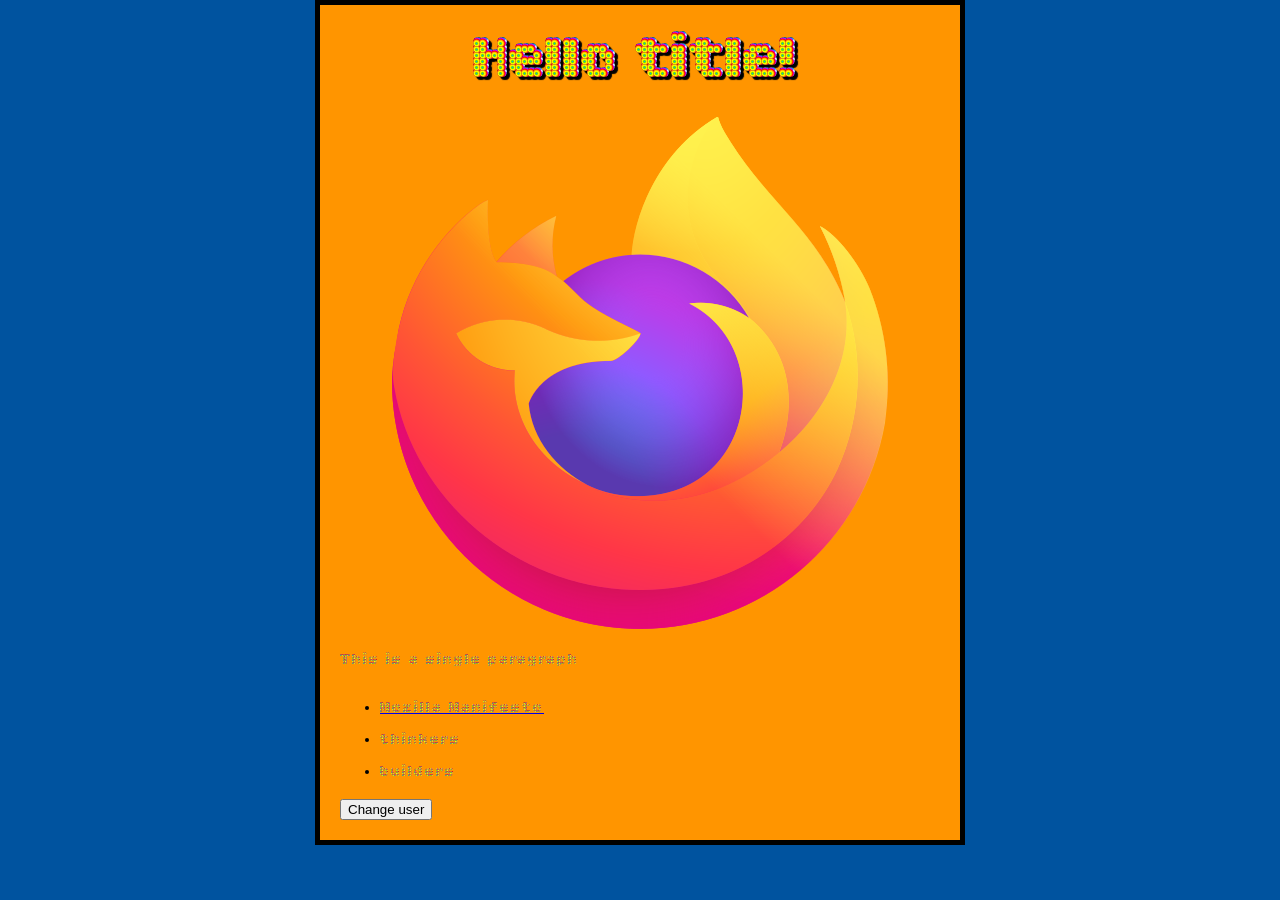
<file: first-website/index.html>
<!doctype html>
<html lang="en-US">
  <head>
    <meta charset="utf-8" />
    <meta name="viewport" content="width=device-width" />
    <title>My test page</title>

    <link href="styles/style.css" rel="stylesheet" />

    <link rel="preconnect" href="https://fonts.googleapis.com" />
    <link rel="preconnect" href="https://fonts.gstatic.com" crossorigin />
    <link
      href="https://fonts.googleapis.com/css2?family=Bitcount+Prop+Double+Ink:wght@100..900&display=swap"
      rel="stylesheet"
    />

    <script async src="scripts/main.js"></script>
  </head>
  <body>
    <h1>Hello title!</h1>
    <img
      src="images/firefox-icon.png"
      alt="The Firefox logo: a flaming fox surrounding the Earth."
    />
    <p>This is a single paragraph</p>
    <ul>
      <li>
        <a href="https://www.mozilla.org/en-US/about/manifesto/">
          Mozilla Manifesto
        </a>
      </li>
      <li>thinkers</li>
      <li>builders</li>
    </ul>
    <button>Change user</button>
  </body>
</html>
</file>
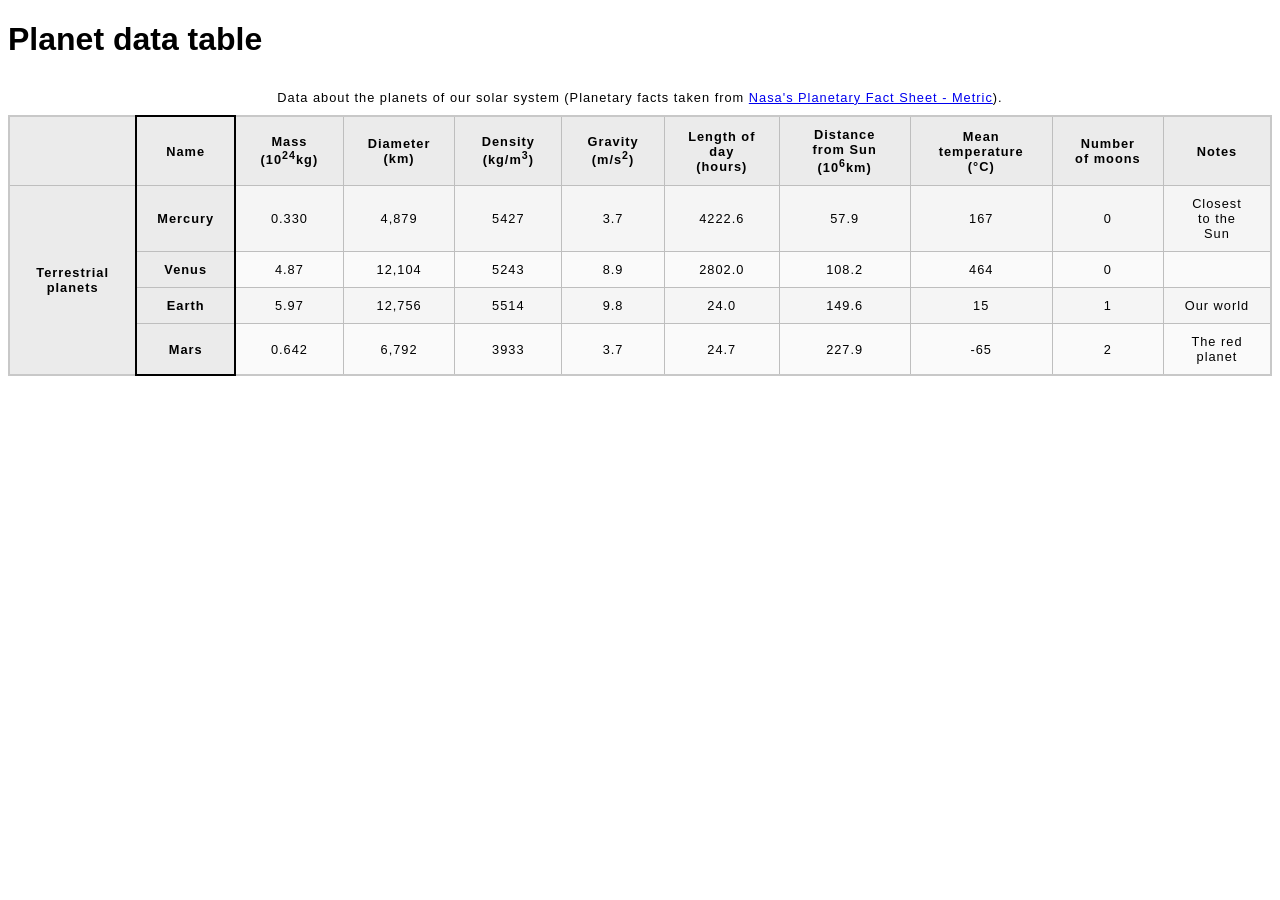
<file: table/planet-data-table/index.html>
<!DOCTYPE html>
<html lang="en-US">
  <head>
    <meta charset="utf-8" />
    <meta name="viewport" content="width=device-width" />
    <title>Planet data table</title>
    <link href="style.css" rel="stylesheet" type="text/css" />
  </head>
  <body>
    <h1>Planet data table</h1>
    <table>
      <caption>
        Data about the planets of our solar system (Planetary facts taken from
        <a href="http://nssdc.gsfc.nasa.gov/planetary/factsheet/"
          >Nasa's Planetary Fact Sheet - Metric</a
        >).
      </caption>
      <colgroup>
        <col />
        <col class="column-border" />
        <col />
        <col />
        <col />
        <col />
        <col />
        <col />
        <col />
        <col />
        <col />
      </colgroup>
      <thead>
        <tr>
          <th></th>
          <th scope="col">Name</th>
          <th scope="col">Mass (10<sup>24</sup>kg)</th>
          <th scope="col">Diameter (km)</th>
          <th scope="col">Density (kg/m<sup>3</sup>)</th>
          <th scope="col">Gravity (m/s<sup>2</sup>)</th>
          <th scope="col">Length of day (hours)</th>
          <th scope="col">Distance from Sun (10<sup>6</sup>km)</th>
          <th scope="col">Mean temperature (°C)</th>
          <th scope="col">Number of moons</th>
          <th scope="col">Notes</th>
        </tr>
      </thead>
      <tbody>
        <tr>
          <th rowspan="4" scope="rowgroup">Terrestrial planets</th>
          <th scope="row">Mercury</th>
          <td>0.330</td>
          <td>4,879</td>
          <td>5427</td>
          <td>3.7</td>
          <td>4222.6</td>
          <td>57.9</td>
          <td>167</td>
          <td>0</td>
          <td>Closest to the Sun</td>
        </tr>
        <tr>
          <th scope="row">Venus</th>
          <td>4.87</td>
          <td>12,104</td>
          <td>5243</td>
          <td>8.9</td>
          <td>2802.0</td>
          <td>108.2</td>
          <td>464</td>
          <td>0</td>
          <td></td>
        </tr>
        <tr>
          <th scope="row">Earth</th>
          <td>5.97</td>
          <td>12,756</td>
          <td>5514</td>
          <td>9.8</td>
          <td>24.0</td>
          <td>149.6</td>
          <td>15</td>
          <td>1</td>
          <td>Our world</td>
        </tr>
        <tr>
          <th scope="row">Mars</th>
          <td>0.642</td>
          <td>6,792</td>
          <td>3933</td>
          <td>3.7</td>
          <td>24.7</td>
          <td>227.9</td>
          <td>-65</td>
          <td>2</td>
          <td>The red planet</td>
        </tr>
      </tbody>
    </table>
  </body>
</html>
</file>
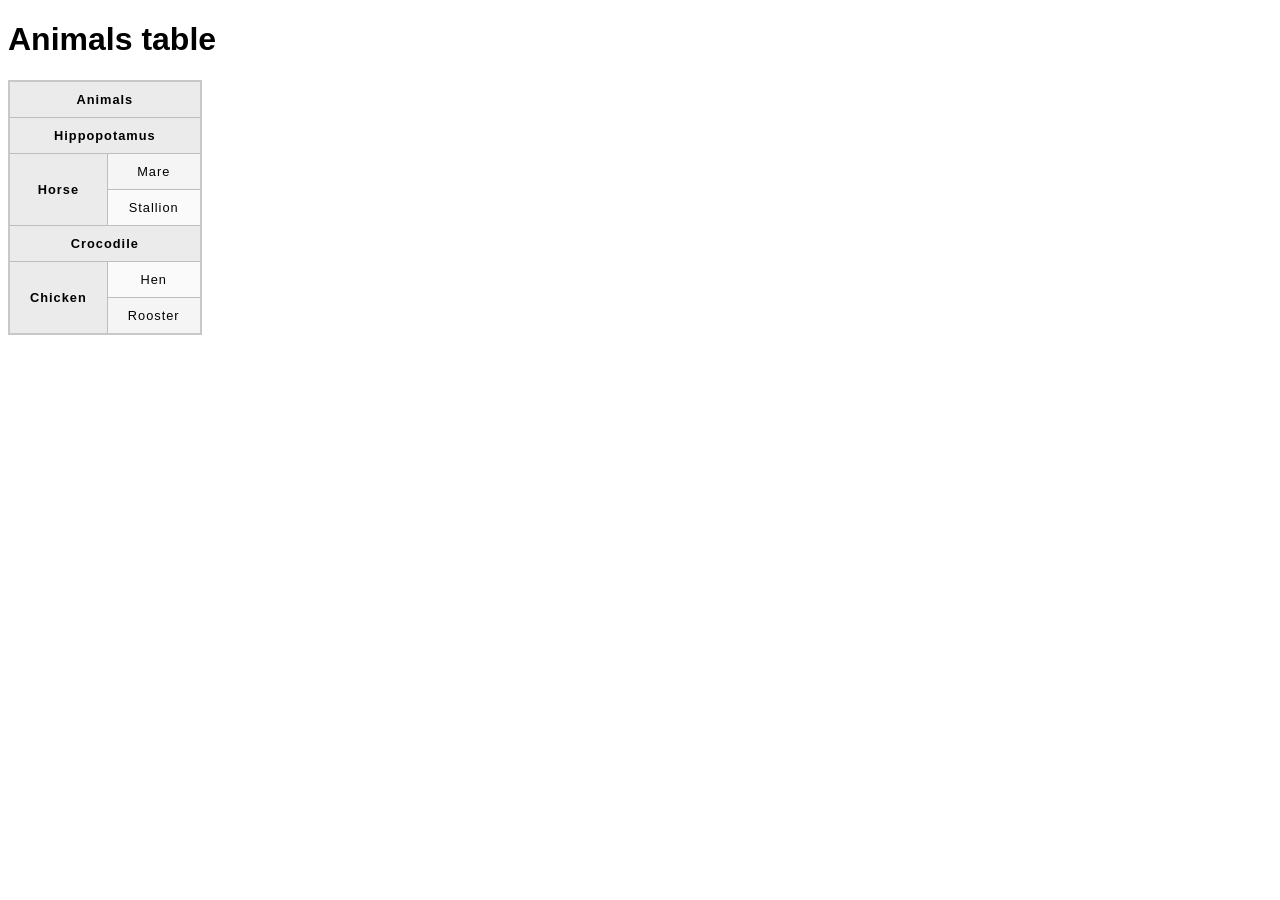
<file: table/animals-table.html>
<!DOCTYPE html>
<html lang="en-US">
  <head>
    <meta charset="utf-8" />
    <meta name="viewport" content="width=device-width" />
    <title>Animals table</title>
    <link href="minimal-table.css" rel="stylesheet" type="text/css" />
  </head>
  <body>
    <h1>Animals table</h1>

    <table>
      <tr>
        <th colspan="2">Animals</th>
      </tr>
      <tr>
        <th colspan="2">Hippopotamus</th>
      </tr>
      <tr>
        <th rowspan="2">Horse</th>
        <td>Mare</td>
      </tr>
      <tr>
        <td>Stallion</td>
      </tr>
      <tr>
        <th colspan="2">Crocodile</th>
      </tr>
      <tr>
        <th rowspan="2">Chicken</th>
        <td>Hen</td>
      </tr>
      <tr>
        <td>Rooster</td>
      </tr>
    </table>
  </body>
</html>
</file>
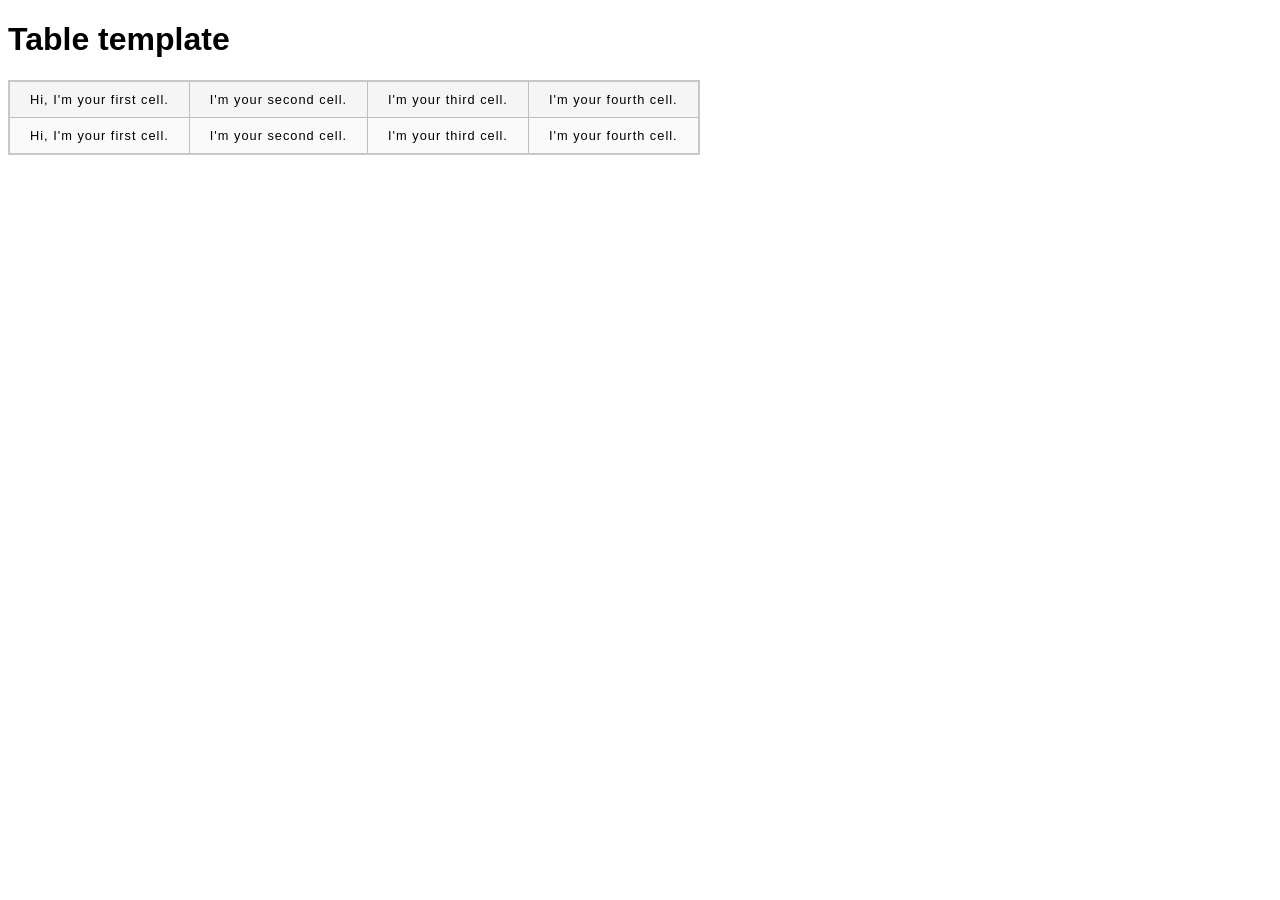
<file: table/blank-template.html>
<!DOCTYPE html>
<html lang="en-US">
  <head>
    <meta charset="utf-8" />
    <meta name="viewport" content="width=device-width" />
    <title>Table template</title>
    <link href="minimal-table.css" rel="stylesheet" type="text/css" />
  </head>
  <body>
    <h1>Table template</h1>

    <table>
      <tr>
        <td>Hi, I'm your first cell.</td>
        <td>I'm your second cell.</td>
        <td>I'm your third cell.</td>
        <td>I'm your fourth cell.</td>
      </tr>
      <tr>
        <td>Hi, I'm your first cell.</td>
        <td>I'm your second cell.</td>
        <td>I'm your third cell.</td>
        <td>I'm your fourth cell.</td>
      </tr>
    </table>
  </body>
</html>
</file>
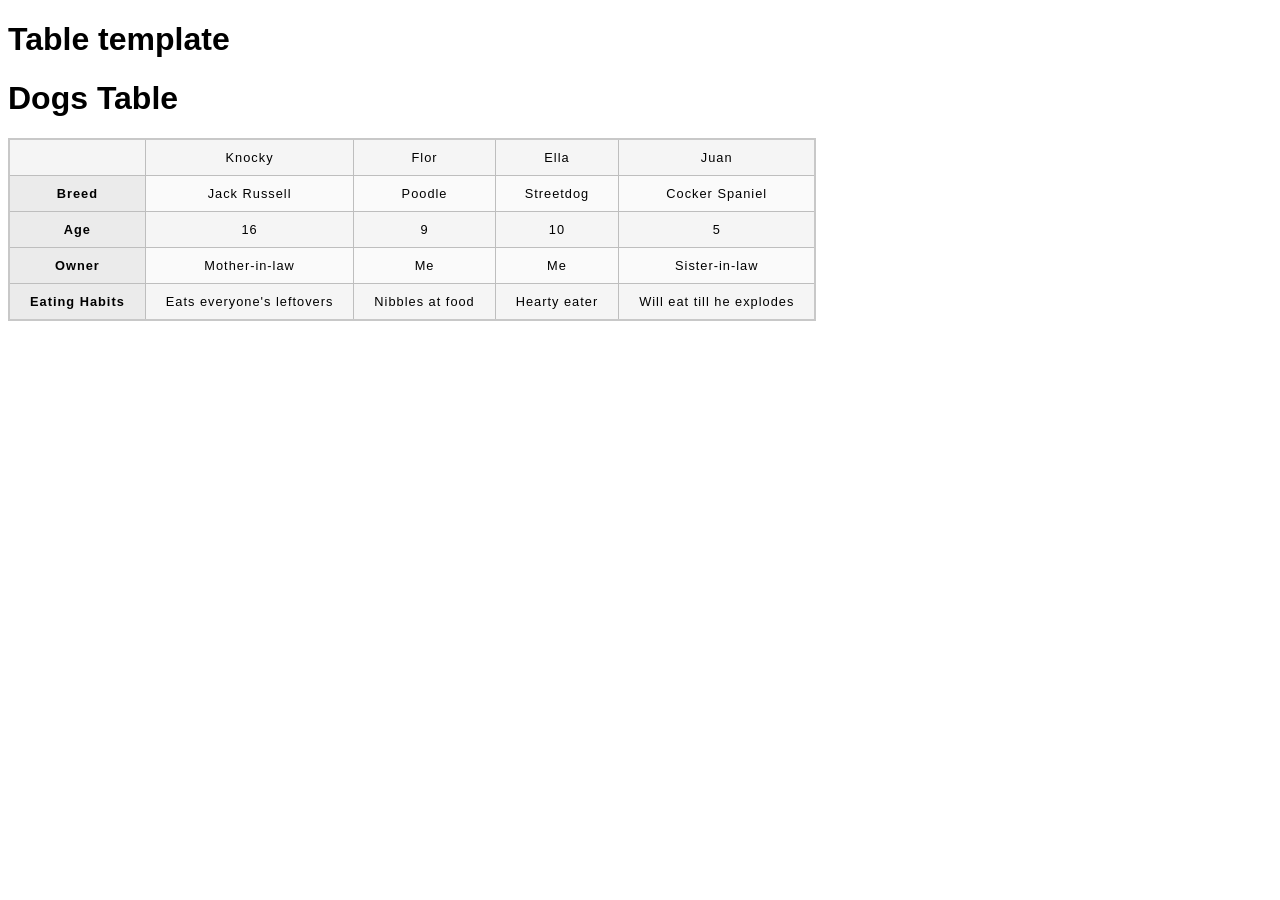
<file: table/dogs-table.html>
<!DOCTYPE html>
<html lang="en-US">
  <head>
    <meta charset="utf-8" />
    <meta name="viewport" content="width=device-width" />
    <title>Table template</title>
    <link href="minimal-table.css" rel="stylesheet" type="text/css" />
  </head>
  <body>
    <h1>Table template</h1>

    <!DOCTYPE html>
    <html lang="en-US">
      <head>
        <meta charset="utf-8" />
        <meta name="viewport" content="width=device-width" />
        <title>Dogs table</title>
        <link href="minimal-table.css" rel="stylesheet" type="text/css" />
      </head>
      <body>
        <h1>Dogs Table</h1>

        <table>
          <tr>
            <td>&nbsp;</td>
            <td>Knocky</td>
            <td>Flor</td>
            <td>Ella</td>
            <td>Juan</td>
          </tr>
          <tr>
            <th>Breed</th>
            <td>Jack Russell</td>
            <td>Poodle</td>
            <td>Streetdog</td>
            <td>Cocker Spaniel</td>
          </tr>
          <tr>
            <th>Age</th>
            <td>16</td>
            <td>9</td>
            <td>10</td>
            <td>5</td>
          </tr>
          <tr>
            <th>Owner</th>
            <td>Mother-in-law</td>
            <td>Me</td>
            <td>Me</td>
            <td>Sister-in-law</td>
          </tr>
          <tr>
            <th>Eating Habits</th>
            <td>Eats everyone's leftovers</td>
            <td>Nibbles at food</td>
            <td>Hearty eater</td>
            <td>Will eat till he explodes</td>
          </tr>
        </table>
      </body>
    </html>
  </body>
</html>
</file>
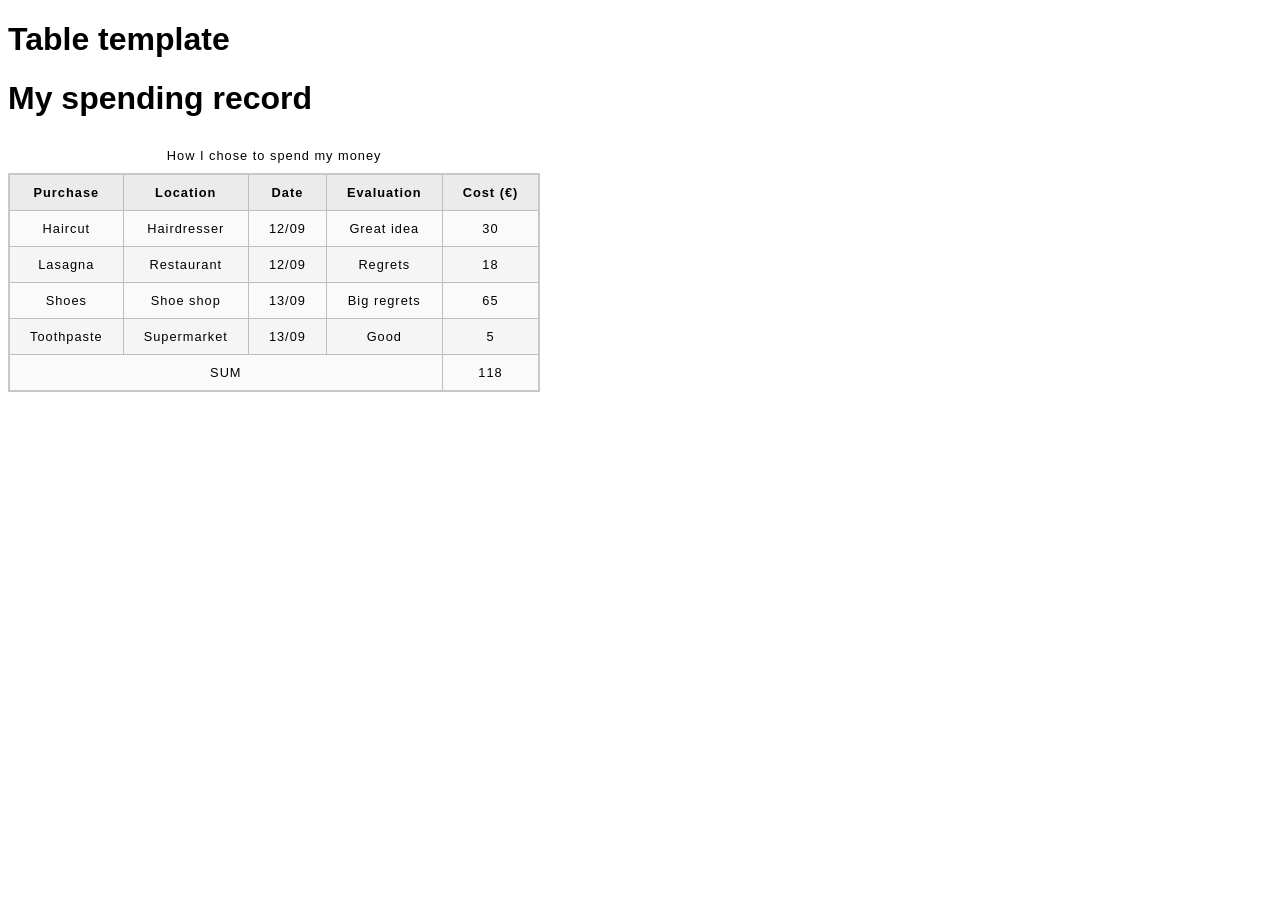
<file: table/item-sold.html>
<!DOCTYPE html>
<html lang="en-US">
  <head>
    <meta charset="utf-8" />
    <meta name="viewport" content="width=device-width" />
    <title>Table template</title>
    <link href="minimal-table.css" rel="stylesheet" type="text/css" />
  </head>
  <body>
    <h1>Table template</h1>

    <h1>My spending record</h1>

    <table>
      <caption>
        How I chose to spend my money
      </caption>
      <tr>
        <th scope="col">Purchase</th>
        <th scope="col">Location</th>
        <th scope="col">Date</th>
        <th scope="col">Evaluation</th>
        <th scope="col">Cost (€)</th>
      </tr>
      <tr>
        <td>Haircut</td>
        <td>Hairdresser</td>
        <td>12/09</td>
        <td>Great idea</td>
        <td>30</td>
      </tr>
      <tr>
        <td>Lasagna</td>
        <td>Restaurant</td>
        <td>12/09</td>
        <td>Regrets</td>
        <td>18</td>
      </tr>
      <tr>
        <td>Shoes</td>
        <td>Shoe shop</td>
        <td>13/09</td>
        <td>Big regrets</td>
        <td>65</td>
      </tr>
      <tr>
        <td>Toothpaste</td>
        <td>Supermarket</td>
        <td>13/09</td>
        <td>Good</td>
        <td>5</td>
      </tr>
      <tr>
        <td colspan="4">SUM</td>
        <td>118</td>
      </tr>
    </table>
  </body>
</html>
</file>
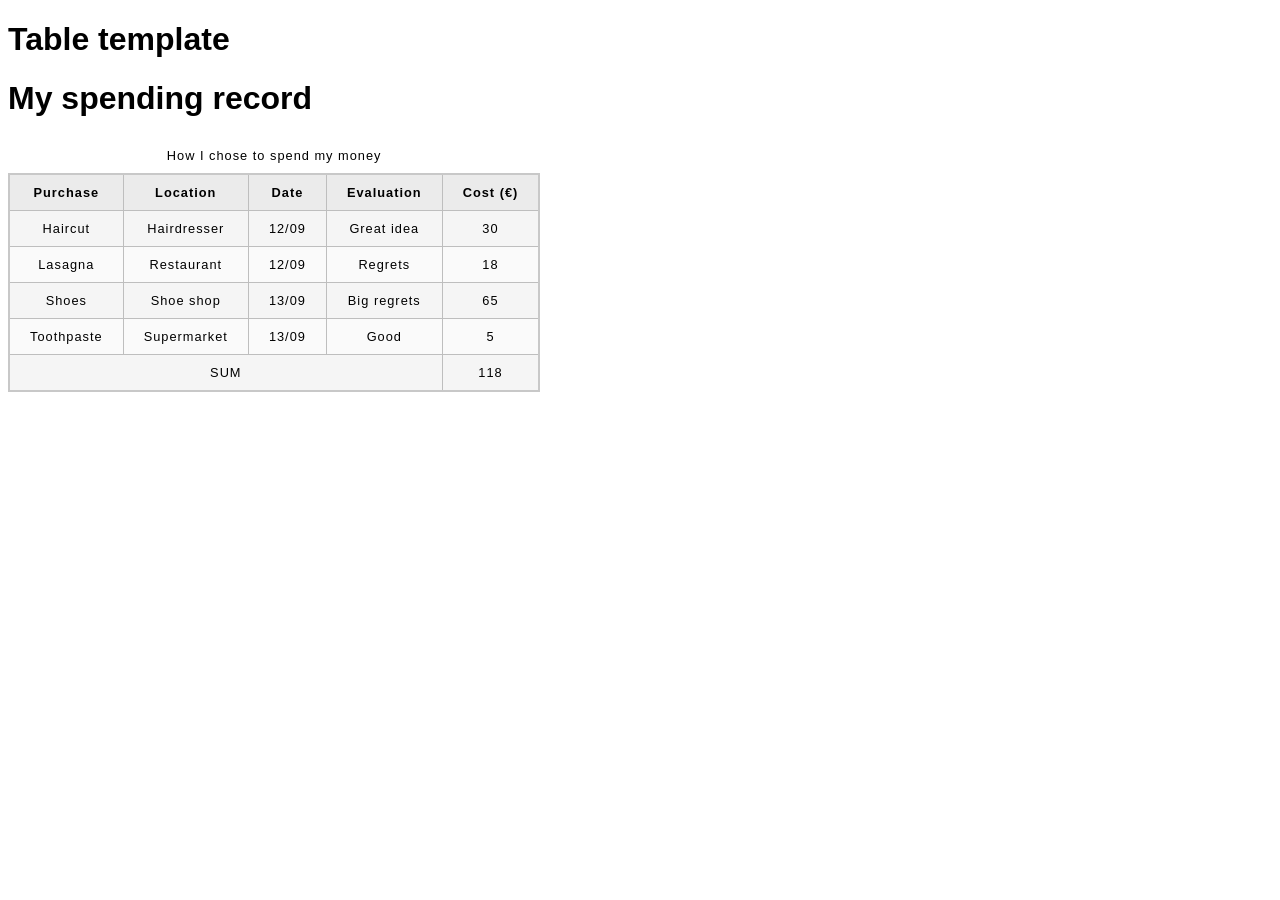
<file: table/spending-record.html>
<!DOCTYPE html>
<html lang="en-US">
  <head>
    <meta charset="utf-8" />
    <meta name="viewport" content="width=device-width" />
    <title>Table template</title>
    <link href="minimal-table.css" rel="stylesheet" type="text/css" />
  </head>
  <body>
    <h1>Table template</h1>

    <h1>My spending record</h1>

    <table>
      <caption>
        How I chose to spend my money
      </caption>
      <thead>
        <tr>
          <th>Purchase</th>
          <th>Location</th>
          <th>Date</th>
          <th>Evaluation</th>
          <th>Cost (€)</th>
        </tr>
      </thead>
      <tbody>
        <tr>
          <td>Haircut</td>
          <td>Hairdresser</td>
          <td>12/09</td>
          <td>Great idea</td>
          <td>30</td>
        </tr>
        <tr>
          <td>Lasagna</td>
          <td>Restaurant</td>
          <td>12/09</td>
          <td>Regrets</td>
          <td>18</td>
        </tr>
        <tr>
          <td>Shoes</td>
          <td>Shoe shop</td>
          <td>13/09</td>
          <td>Big regrets</td>
          <td>65</td>
        </tr>
        <tr>
          <td>Toothpaste</td>
          <td>Supermarket</td>
          <td>13/09</td>
          <td>Good</td>
          <td>5</td>
        </tr>
      </tbody>
      <tfoot>
        <tr>
          <td colspan="4">SUM</td>
          <td>118</td>
        </tr>
      </tfoot>
    </table>
  </body>
</html>
</file>
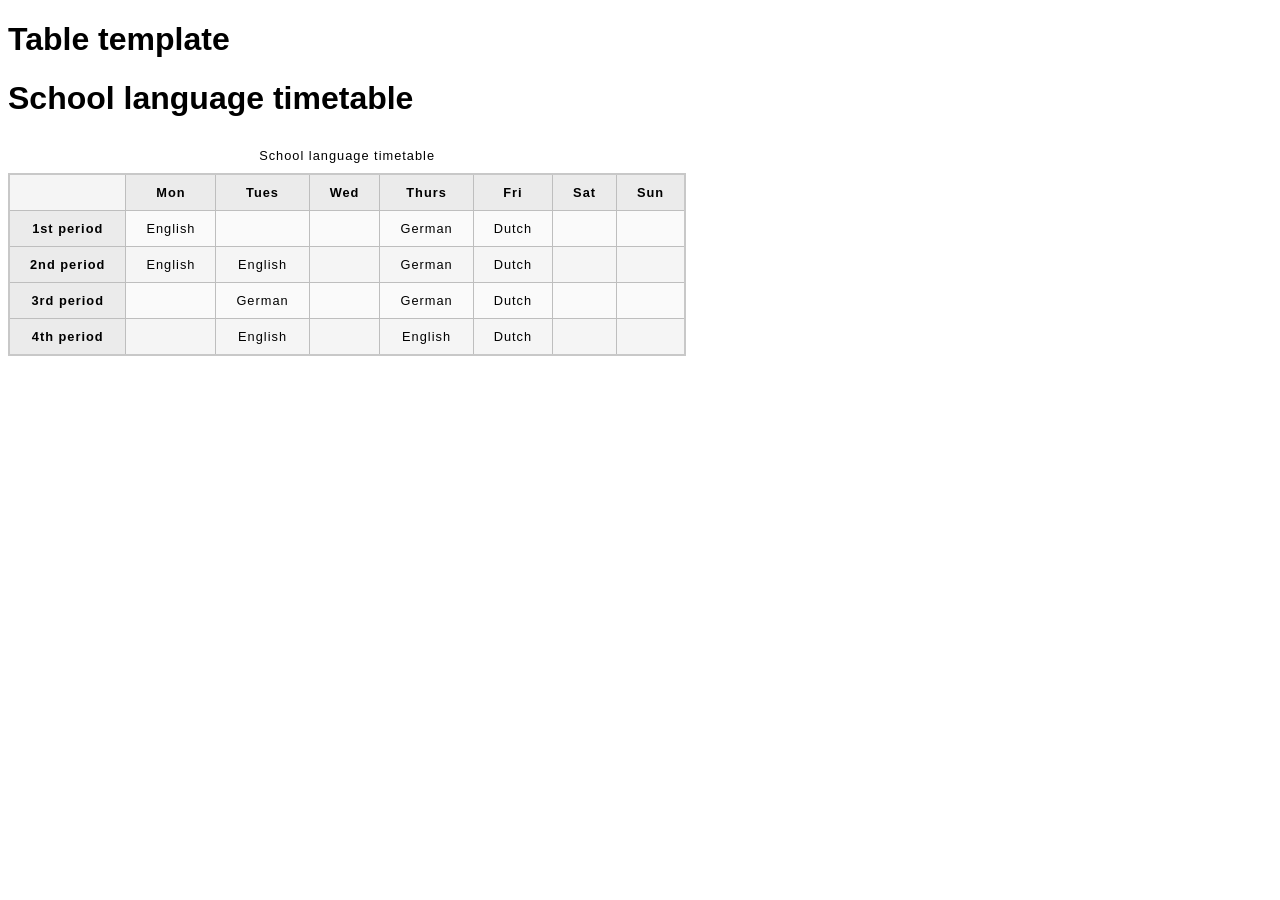
<file: table/timetable.html>
<!DOCTYPE html>
<html lang="en-US">
  <head>
    <meta charset="utf-8" />
    <meta name="viewport" content="width=device-width" />
    <title>Table template</title>
    <link href="minimal-table.css" rel="stylesheet" type="text/css" />
  </head>
  <body>
    <h1>Table template</h1>

    <h1>School language timetable</h1>

    <table>
      <caption>
        School language timetable
      </caption>
      <colgroup>
        <col span="2" />
        <col class="column-background" />
        <col class="column-fixed-width" />
        <col class="column-background" />
        <col class="column-background-border" />
        <col span="2" class="column-fixed-width" />
      </colgroup>
      <tr>
        <td>&nbsp;</td>
        <th>Mon</th>
        <th>Tues</th>
        <th>Wed</th>
        <th>Thurs</th>
        <th>Fri</th>
        <th>Sat</th>
        <th>Sun</th>
      </tr>
      <tr>
        <th>1st period</th>
        <td>English</td>
        <td>&nbsp;</td>
        <td>&nbsp;</td>
        <td>German</td>
        <td>Dutch</td>
        <td>&nbsp;</td>
        <td>&nbsp;</td>
      </tr>
      <tr>
        <th>2nd period</th>
        <td>English</td>
        <td>English</td>
        <td>&nbsp;</td>
        <td>German</td>
        <td>Dutch</td>
        <td>&nbsp;</td>
        <td>&nbsp;</td>
      </tr>
      <tr>
        <th>3rd period</th>
        <td>&nbsp;</td>
        <td>German</td>
        <td>&nbsp;</td>
        <td>German</td>
        <td>Dutch</td>
        <td>&nbsp;</td>
        <td>&nbsp;</td>
      </tr>
      <tr>
        <th>4th period</th>
        <td>&nbsp;</td>
        <td>English</td>
        <td>&nbsp;</td>
        <td>English</td>
        <td>Dutch</td>
        <td>&nbsp;</td>
        <td>&nbsp;</td>
      </tr>
    </table>
  </body>
</html>
</file>
<file: first-website/styles/style.css>
html {
  /* px means "pixels". The base font size is now 10 pixels high */
  font-size: 10px;
  /* Replace PLACEHOLDER with the font-family property value you got from Google Fonts */
  font-family: "Bitcount Prop Double Ink", system-ui;
  background-color: #00539f;
}

body {
  width: 600px;
  margin: 0 auto;
  background-color: #ff9500;
  padding: 0 20px 20px 20px;
  border: 5px solid black;
}

h1 {
  font-size: 60px;
  text-align: center;
}

h1 {
  margin: 0;
  padding: 20px 0;
  color: #00539f;
  text-shadow: 3px 3px 1px black;
}

p,
li {
  font-size: 16px;
  line-height: 2;
  letter-spacing: 1px;
}

img {
  display: block;
  margin: 0 auto;
  max-width: 100%;
}

.done {
  color: darkseagreen;
  text-decoration: line-through solid black 2px;
}
</file>
<file: table/planet-data-table/style.css>
html {
  font-family: sans-serif;
}

table {
  border-collapse: collapse;
  border: 2px solid rgb(200 200 200);
  letter-spacing: 1px;
  font-size: 0.8rem;
}

td,
th {
  border: 1px solid rgb(190 190 190);
  padding: 10px 20px;
}

th {
  background-color: rgb(235 235 235);
}

td {
  text-align: center;
}

tr:nth-child(even) td {
  background-color: rgb(250 250 250);
}

tr:nth-child(odd) td {
  background-color: rgb(245 245 245);
}

caption {
  padding: 10px;
}

.column-border {
  border: 2px solid black;
}
</file>
<file: table/minimal-table.css>
html {
    font-family: sans-serif;
  }
  
  table {
    border-collapse: collapse;
    border: 2px solid rgb(200,200,200);
    letter-spacing: 1px;
    font-size: 0.8rem;
  }
  
  td, th {
    border: 1px solid rgb(190,190,190);
    padding: 10px 20px;
  }
  
  th {
    background-color: rgb(235,235,235);
  }
  
  td {
    text-align: center;
  }
  
  tr:nth-child(even) td {
    background-color: rgb(250,250,250);
  }
  
  tr:nth-child(odd) td {
    background-color: rgb(245,245,245);
  }
  
  caption {
    padding: 10px;
  }
</file>
